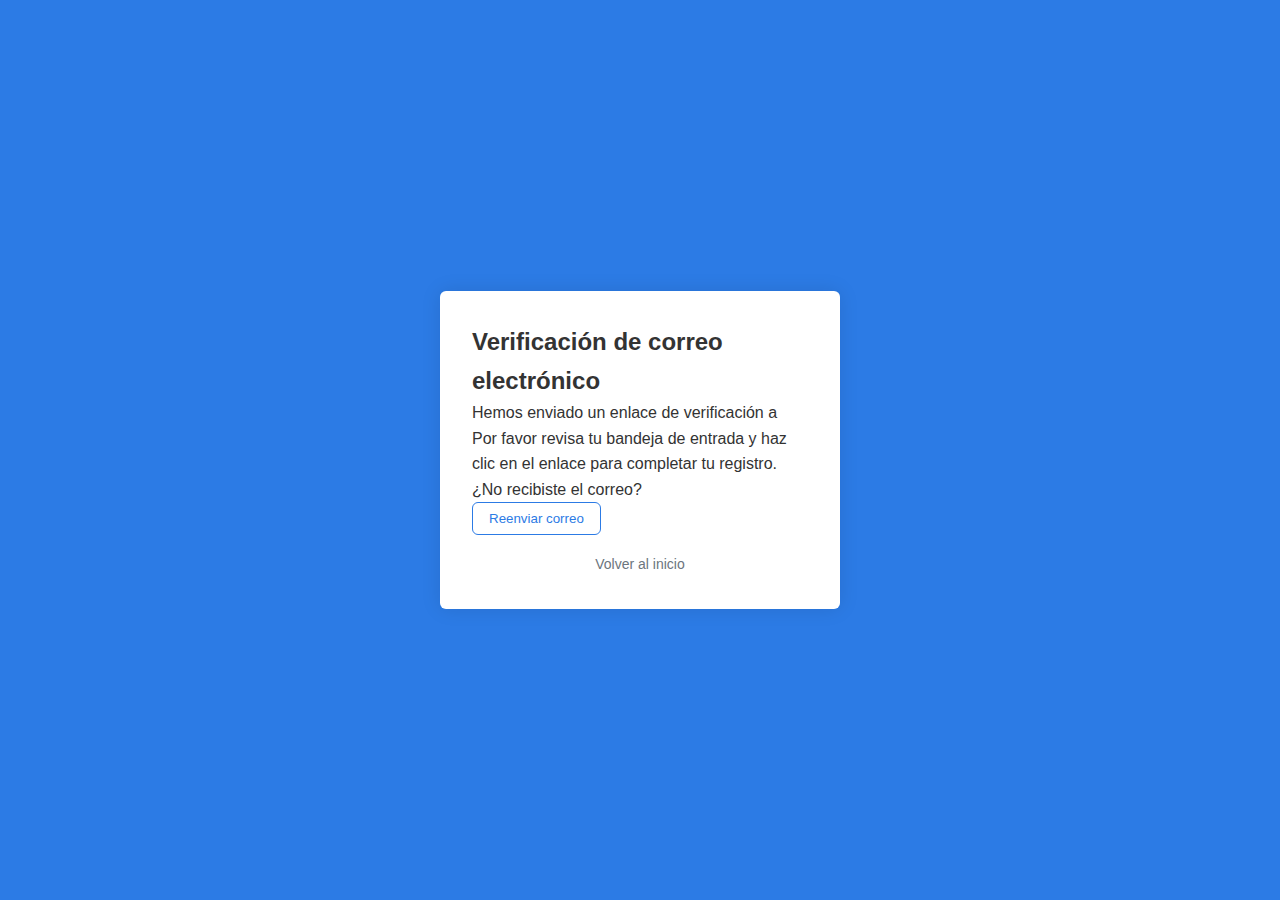
<file: verificar-correo.html>
<!DOCTYPE html>
<html lang="es">
<head>
    <meta charset="UTF-8">
    <meta name="viewport" content="width=device-width, initial-scale=1.0">
    <title>Verifica tu correo</title>
    <link rel="icon" href="./res/LOGO20250429.png" type="image/x-icon">
    <link rel="stylesheet" href="css/styles.css">
</head>
<body class="login-page">
    <div class="login-container">
        <h2>Verificación de correo electrónico</h2>
        
        <div id="verification-message">
            <p>Hemos enviado un enlace de verificación a <strong id="user-email"></strong></p>
            <p>Por favor revisa tu bandeja de entrada y haz clic en el enlace para completar tu registro.</p>
            
            <div class="resend-section">
                <p>¿No recibiste el correo?</p>
                <button id="resend-button" class="btn-secondary">Reenviar correo</button>
            </div>
        </div>
        
        <div class="login-links">
            <a href="./index.html">Volver al inicio</a>
        </div>
        
        <script>
            // Obtener el email de la URL
            const urlParams = new URLSearchParams(window.location.search);
            const email = urlParams.get('email');
            
            // Mostrar el email en la página
            document.getElementById('user-email').textContent = email;
            
            // Opcional: Lógica para reenviar el correo
            document.getElementById('resend-button').addEventListener('click', async () => {
                try {
                    // Aquí iría la lógica para reenviar el correo
                    alert(`Se ha reenviado el correo de verificación a ${email}`);
                } catch (error) {
                    console.error('Error al reenviar correo:', error);
                    alert('Ocurrió un error al reenviar el correo');
                }
            });
        </script>
    </div>
</body>
</html>
</file>
<file: css/styles.css>
/* Estilos Generales */
:root {
    --primary-color: #2c7be5;
    --secondary-color: #6c757d;
    --success-color: #00d97e;
    --danger-color: #e63757;
    --light-color: #f8f9fa;
    --dark-color: #12263f;
    --border-radius: 0.375rem;
}

* {
    margin: 0;
    padding: 0;
    box-sizing: border-box;
    font-family: 'Segoe UI', Tahoma, Geneva, Verdana, sans-serif;
}

body {
    background-color: #f5f7fa;
    color: #333;
    line-height: 1.6;
}

/* Estilos para Login */
.login-page {
    display: flex;
    justify-content: center;
    align-items: center;
    min-height: 100vh;
    background-color: var(--primary-color);
}

.login-container {
    background: white;
    padding: 2rem;
    border-radius: var(--border-radius);
    box-shadow: 0 0 20px rgba(0, 0, 0, 0.1);
    width: 100%;
    max-width: 400px;
}

.logo {
    text-align: center;
    margin-bottom: 1.5rem;
}

.login-form h2 {
    text-align: center;
    margin-bottom: 1.5rem;
    color: var(--dark-color);
}

.form-group {
    margin-bottom: 1rem;
}

.form-group label {
    display: block;
    margin-bottom: 0.5rem;
    font-weight: 500;
}

.form-group input {
    width: 100%;
    padding: 0.75rem;
    border: 1px solid #ddd;
    border-radius: var(--border-radius);
    font-size: 1rem;
}

.btn-primary {
    width: 100%;
    padding: 0.75rem;
    background-color: var(--primary-color);
    color: white;
    border: none;
    border-radius: var(--border-radius);
    font-size: 1rem;
    font-weight: 500;
    cursor: pointer;
    margin-top: 1rem;
}

.btn-primary:hover {
    background-color: #1a68d1;
}

.login-links {
    text-align: center;
    margin-top: 1rem;
}

.login-links a {
    color: var(--secondary-color);
    text-decoration: none;
    font-size: 0.875rem;
}

.login-links a:hover {
    text-decoration: underline;
}

/* Estilos para Dashboard */
.main-header {
    background-color: white;
    box-shadow: 0 2px 10px rgba(0, 0, 0, 0.1);
    position: fixed;
    width: 100%;
    top: 0;
    z-index: 1000;
}

.header-content {
    display: flex;
    justify-content: space-between;
    align-items: center;
    padding: 1rem 2rem;
}

.user-nav {
    display: flex;
    align-items: center;
    gap: 1rem;
}

.user-name {
    font-weight: 500;
}

.btn-logout {
    padding: 0.5rem 1rem;
    background-color: var(--danger-color);
    color: white;
    border: none;
    border-radius: var(--border-radius);
    cursor: pointer;
}

.sidebar {
    position: fixed;
    top: 80px;
    left: 0;
    bottom: 0;
    width: 250px;
    background-color: white;
    box-shadow: 2px 0 10px rgba(0, 0, 0, 0.05);
    padding: 1.5rem 0;
}

.main-nav ul {
    list-style: none;
}

.main-nav li a {
    display: block;
    padding: 0.75rem 2rem;
    color: var(--secondary-color);
    text-decoration: none;
    transition: all 0.3s;
}

.main-nav li a:hover, .main-nav li.active a {
    color: var(--primary-color);
    background-color: rgba(44, 123, 229, 0.1);
    border-left: 3px solid var(--primary-color);
}

.main-content {
    margin-left: 250px;
    margin-top: 80px;
    padding: 2rem;
}

h1 {
    margin-bottom: 1.5rem;
    color: var(--dark-color);
}

.citas-container {
    display: grid;
    grid-template-columns: repeat(auto-fill, minmax(300px, 1fr));
    gap: 1.5rem;
}

.cita-card {
    background: white;
    border-radius: var(--border-radius);
    box-shadow: 0 2px 10px rgba(0, 0, 0, 0.05);
    overflow: hidden;
}

.cita-header {
    padding: 1rem;
    border-bottom: 1px solid #eee;
    display: flex;
    justify-content: space-between;
    align-items: center;
}

.cita-header h3 {
    font-size: 1.1rem;
    color: var(--dark-color);
}

.cita-status {
    font-size: 0.75rem;
    padding: 0.25rem 0.5rem;
    border-radius: 1rem;
    font-weight: 500;
}

.cita-status.proxima {
    background-color: rgba(0, 217, 126, 0.1);
    color: var(--success-color);
}

.cita-body {
    padding: 1rem;
}

.cita-body p {
    margin-bottom: 0.5rem;
}

.cita-actions {
    padding: 1rem;
    border-top: 1px solid #eee;
    text-align: right;
}

.btn-secondary {
    padding: 0.5rem 1rem;
    background-color: white;
    color: var(--primary-color);
    border: 1px solid var(--primary-color);
    border-radius: var(--border-radius);
    cursor: pointer;
}

.btn-secondary:hover {
    background-color: rgba(44, 123, 229, 0.1);
}

/* Responsive */
@media (max-width: 768px) {
    .sidebar {
        width: 200px;
    }
    
    .main-content {
        margin-left: 200px;
    }
}

@media (max-width: 576px) {
    .sidebar {
        display: none;
    }
    
    .main-content {
        margin-left: 0;
    }
    
    .header-content {
        padding: 1rem;
    }
    
    .citas-container {
        grid-template-columns: 1fr;
    }
}
</file>
